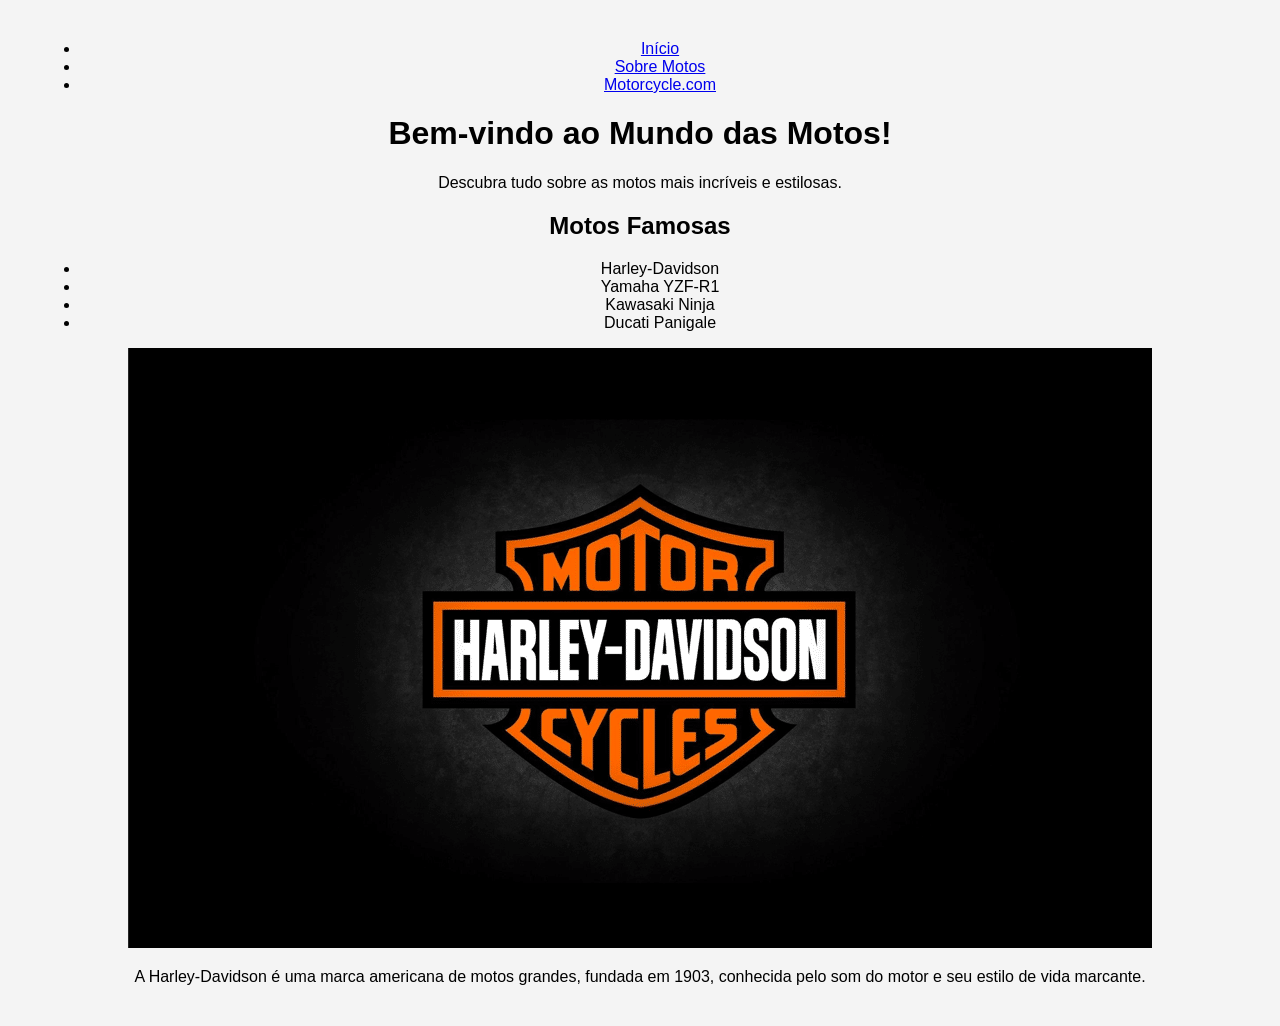
<file: index.html>
<!DOCTYPE html>
<html lang="pt-BR">
<head>
  <meta charset="UTF-8" />
  <meta name="viewport" content="width=device-width, initial-scale=1" />
  <title>Motos - Página Principal</title>
  <link rel="stylesheet" href="css/estilo.css" />
</head>
<body>
  <header>
    <nav id="menu">
      <ul>
        <li><a href="index.html" class="nav-link">Início</a></li>
        <li><a href="sobre.html" class="nav-link">Sobre Motos</a></li>
        <li><a href="https://www.motorcycle.com" target="_blank" class="nav-link">Motorcycle.com</a></li>
      </ul>
    </nav>
  </header>

  <main>
    <h1 id="titulo-principal">Bem-vindo ao Mundo das Motos!</h1>
    <p class="texto">Descubra tudo sobre as motos mais incríveis e estilosas.</p>

    <section id="motos-famosas">
      <h2 class="subtitulo">Motos Famosas</h2>
      <ul class="lista-motos">
        <li>Harley-Davidson</li>
        <li>Yamaha YZF-R1</li>
        <li>Kawasaki Ninja</li>
        <li>Ducati Panigale</li>
      </ul>

      <img src="imgs/moto2.jpg" alt="Moto esportiva vermelha" class="imagem-moto" />
    </section>
  </main>

  <footer id="rodape">
    <p>A Harley-Davidson é uma marca americana de motos grandes, fundada em 1903, conhecida pelo som do motor e seu estilo de vida marcante.</p>
  </footer>
</body>
</html>
</file>
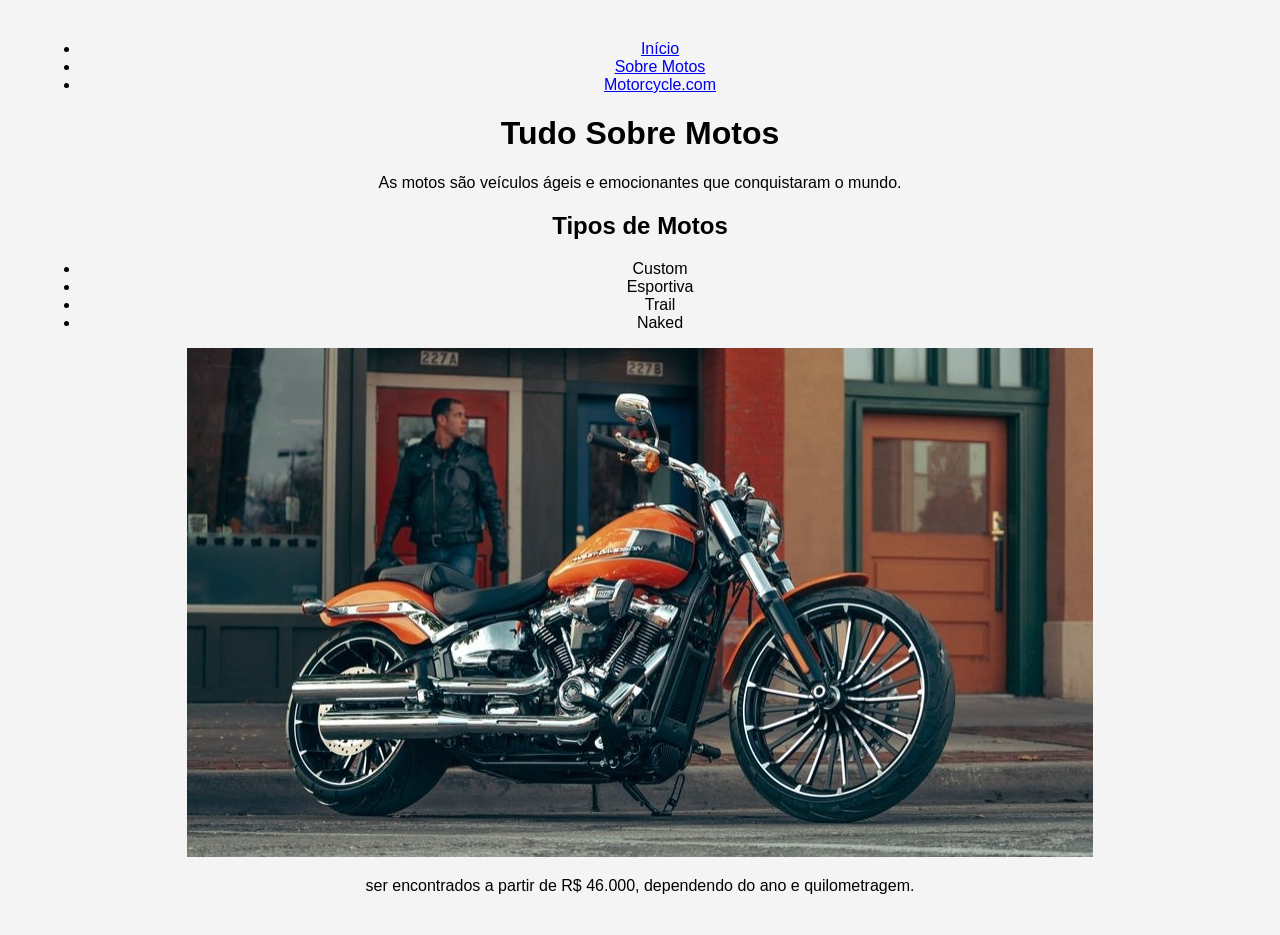
<file: sobre.html>
<!DOCTYPE html>
<html lang="pt-BR">
<head>
  <meta charset="UTF-8" />
  <meta name="viewport" content="width=device-width, initial-scale=1" />
  <title>Sobre Motos</title>
  <link rel="stylesheet" href="css/estilo.css" />
</head>
<body>
  <header>
    <nav id="menu">
      <ul>
        <li><a href="index.html" class="nav-link">Início</a></li>
        <li><a href="sobre.html" class="nav-link">Sobre Motos</a></li>
        <li><a href="https://www.motorcycle.com" target="_blank" class="nav-link">Motorcycle.com</a></li>
      </ul>
    </nav>
  </header>

  <main>
    <h1 id="titulo-principal">Tudo Sobre Motos</h1>
    <p class="texto">As motos são veículos ágeis e emocionantes que conquistaram o mundo.</p>

    <section id="tipos-motos">
      <h2 class="subtitulo">Tipos de Motos</h2>
      <ul class="lista-motos">
        <li>Custom</li>
        <li>Esportiva</li>
        <li>Trail</li>
        <li>Naked</li>
      </ul>

      <img src="imgs/moto1.jpg" alt="Moto trail" class="imagem-moto" />
    </section>
  </main>

  <footer id="rodape">
    <p>ser encontrados a partir de R$ 46.000, dependendo do ano e quilometragem. </p>
  </footer>
</body>
</html>
</file>
<file: css/estilo.css>
body {
  font-family: Arial, sans-serif;
  margin: 40px;
  text-align: center;
  background-color: #f4f4f4;
}

.titulo-principal {
  color: #c70039;
}

.titulo-secundario {
  color: #2e86de;
  font-family: Georgia, serif;
}

.navbar {
  list-style-type: none;
  padding: 0;
}

.navbar li {
  display: inline-block;
  margin: 0 15px;
}

.navbar a {
  text-decoration: none;
  color: #117a65;
  font-weight: bold;
  font-family: Verdana, sans-serif;
}

.navbar a:hover {
  color: #ff9900;
}

img.ilustracao {
  width: 300px;
  height: auto;
  margin-top: 20px;
  border-radius: 8px;
}

.conteudo {
  background-color: #ffffff;
  padding: 20px;
  margin: auto;
  width: 60%;
  border-radius: 10px;
  box-shadow: 0 0 10px rgba(0, 0, 0, 0.1);
}
</file>
